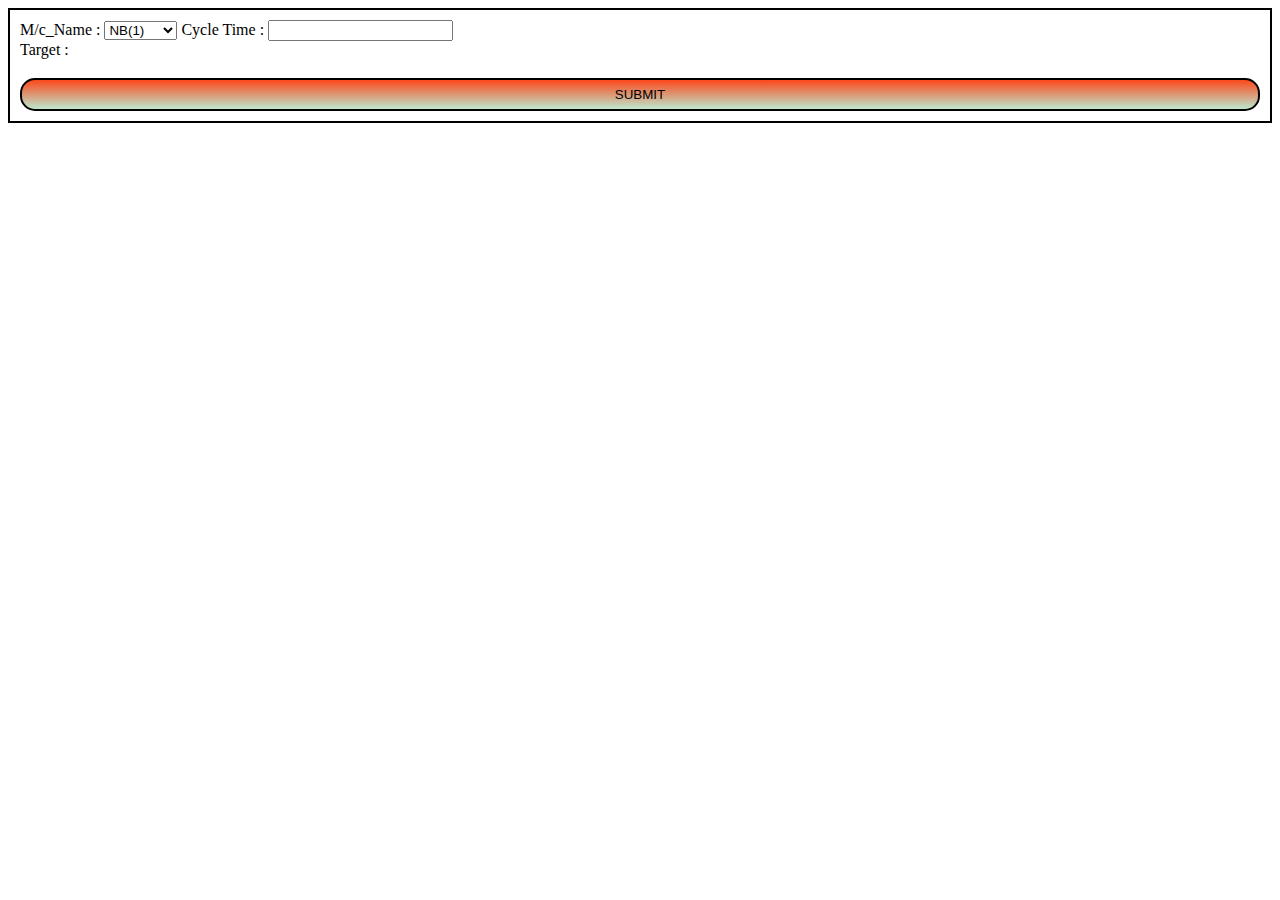
<file: index.html>
<!DOCTYPE html>
<html lang="en">
<head>
    <meta charset="UTF-8">
    <meta http-equiv="X-UA-Compatible" content="IE=edge">
    <meta name="viewport" content="width=device-width, initial-scale=1.0">
    <title>loss-Counter</title>

    <!-- Source File Linking -->
    <link rel="stylesheet" href="style.css">
    <script src="script.js"></script>
 
</head>
<body>
    <div class="target-counter">

    <!-- ------------- Tool 1 ---------- -->

        <div class="container1">

            
            
            <div>

                <label for="machine">M/c_Name :</label>

                <select id="machine" name="machine" required>
                <option value="NB(1)">NB(1)</option>
                <option value="NB(2)">NB(2)</option>
                <option value="NB(3)">NB(3)</option>
                <option value="E400">E400</option>
                <option value="E600">E600</option>
                <option value="E600(2)">E600(2)</option>
                <option value="Y560">Y560</option>
                <option value="Y650">Y650</option>
                <option value="JSW450">JSW450</option>
                <option value="NB550">NB550</option>
                <option value="E120(9)">E120(9)</option>

                </select>

                <!-- Input Cycle Time  -->
                <label for="cyl-time">Cycle Time :</label>
                <input id="cylTime" type="number" required>

            </div>
            
            <div class="display">
                <!-- Showing Target with name -->
                <label for="target">Target :</label>
                <h3 id="target"></h3>
            </div>

            <button type="submit" onclick="calculateTar()"> SUBMIT </button> 
        </div>
    <!-- -----------  T1 Close ---------- -->



    </div>
</body>
</html>
</file>
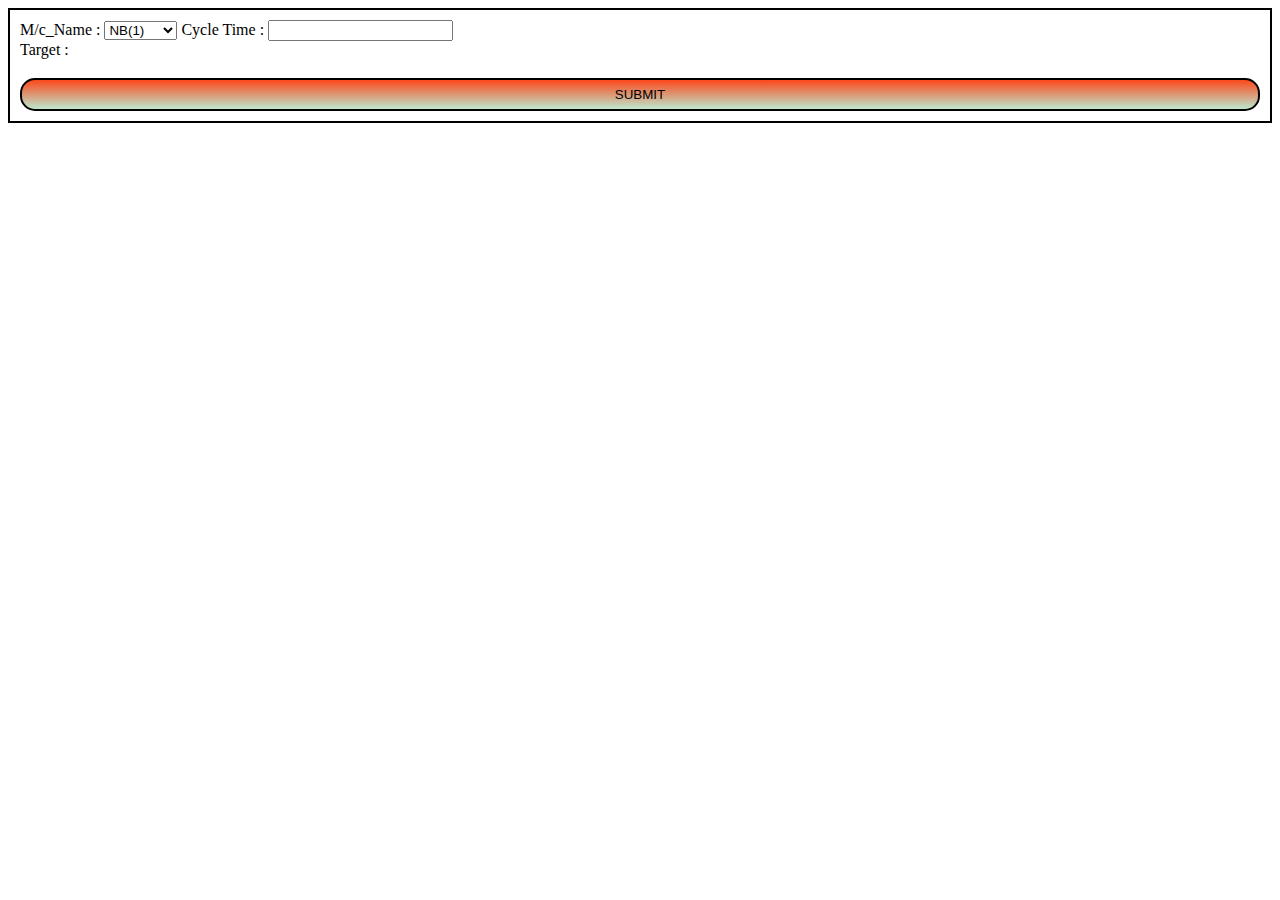
<file: loss-Counter.html>
<!DOCTYPE html>
<html lang="en">
<head>
    <meta charset="UTF-8">
    <meta http-equiv="X-UA-Compatible" content="IE=edge">
    <meta name="viewport" content="width=device-width, initial-scale=1.0">
    <title>loss-Counter</title>

    <!-- Source File Linking -->
    <link rel="stylesheet" href="style.css">
    <script src="script.js"></script>
 
</head>
<body>
    <div class="target-counter">

    <!-- ------------- Tool 1 ---------- -->

        <div class="container1">

            
            
            <div>

                <label for="machine">M/c_Name :</label>

                <select id="machine" name="machine" required>
                <option value="NB(1)">NB(1)</option>
                <option value="NB(2)">NB(2)</option>
                <option value="NB(3)">NB(3)</option>
                <option value="E400">E400</option>
                <option value="E600">E600</option>
                <option value="E600(2)">E600(2)</option>
                <option value="Y560">Y560</option>
                <option value="Y650">Y650</option>
                <option value="JSW450">JSW450</option>
                <option value="NB550">NB550</option>
                <option value="E120(9)">E120(9)</option>

                </select>

                <!-- Input Cycle Time  -->
                <label for="cyl-time">Cycle Time :</label>
                <input id="cylTime" type="number" required>

            </div>
            
            <div class="display">
                <!-- Showing Target with name -->
                <label for="target">Target :</label>
                <h3 id="target"></h3>
            </div>

            <button type="submit" onclick="calculateTar()"> SUBMIT </button> 
        </div>
    <!-- -----------  T1 Close ---------- -->



    </div>
</body>
</html>
</file>
<file: style.css>
.container1{
    border: solid 2px;
    padding: 10px;
    display: flex;
    flex-direction: column;
}

#target{
    align-items: center;
}

button{
    border: solid 2px;
    border-radius: 15px;
    padding: 7px;
    background-image: linear-gradient(rgb(251, 72, 27), rgb(188, 232, 208));
}
</file>
